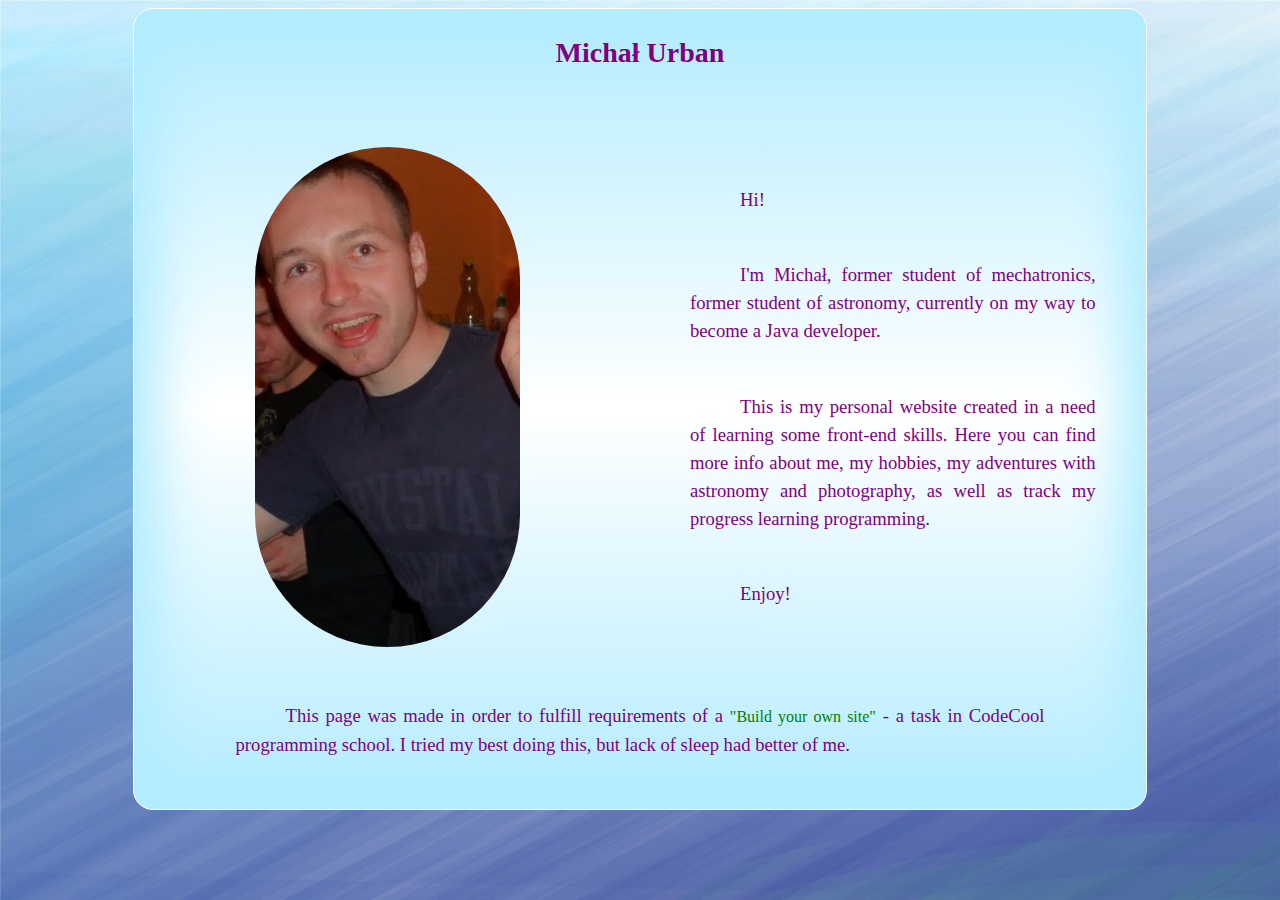
<file: index.html>
<!DOCTYPE html>

<html xml:lang="pl" lang="pl">

<head>
    <meta http-equiv="Content-Type" content="text/html; charset=utf-8" />
    <meta name="Description" content="Sample Site for CodeCool assignement">
    <meta name="Keywords" content="sample, Urban, CodeCool">
    <link rel="stylesheet" href="css/style.css" type="text/css">
    <link rel="stylesheet" href="css/animation.css" type="text/css">
    <Title>Sample Project - Michał Urban</Title>
    <script src="https://www.w3schools.com/lib/w3.js"></script>
</head>

<body>

    <div w3-include-html="animation.html"></div>
    <div w3-include-html="header.html"></div>

    <div class="content" id="main">
        <p class="title">
            Michał Urban
        </p>

        <div class="container">
            <div class="inner">
                <img class="profile" src="assets/63979_172131522808537_5491830_n.jpg" alt="Picture"/>
            </div>
            <div class="inner">
                <p>
                    Hi!
                </p>
                <p>
                    I'm Michał, former student of mechatronics, former student of astronomy, currently on my way to become a
                    Java developer.
                </p>
                <p>
                    This is my personal website created in a need of learning some front-end skills.
                    Here you can find more info about me, my hobbies, my adventures with astronomy and photography, as well as
                    track my progress learning programming.
                </p>
                <p>
                    Enjoy!
                </p>
            </div>
        </div>

        <p class="highlight">
            This page was made in order to fulfill requirements of a
            <a href="https://codecool.instructure.com/courses/63/assignments/1978?module_item_id=12049">
                "Build your own site"</a> - a task in CodeCool programming school. I tried my best doing this, but
                lack of sleep had better of me.
        </p>
    </div>

    <div w3-include-html="footer.html"></div>

    <script>
        w3.includeHTML();
    </script>
</body>

</html>
</file>
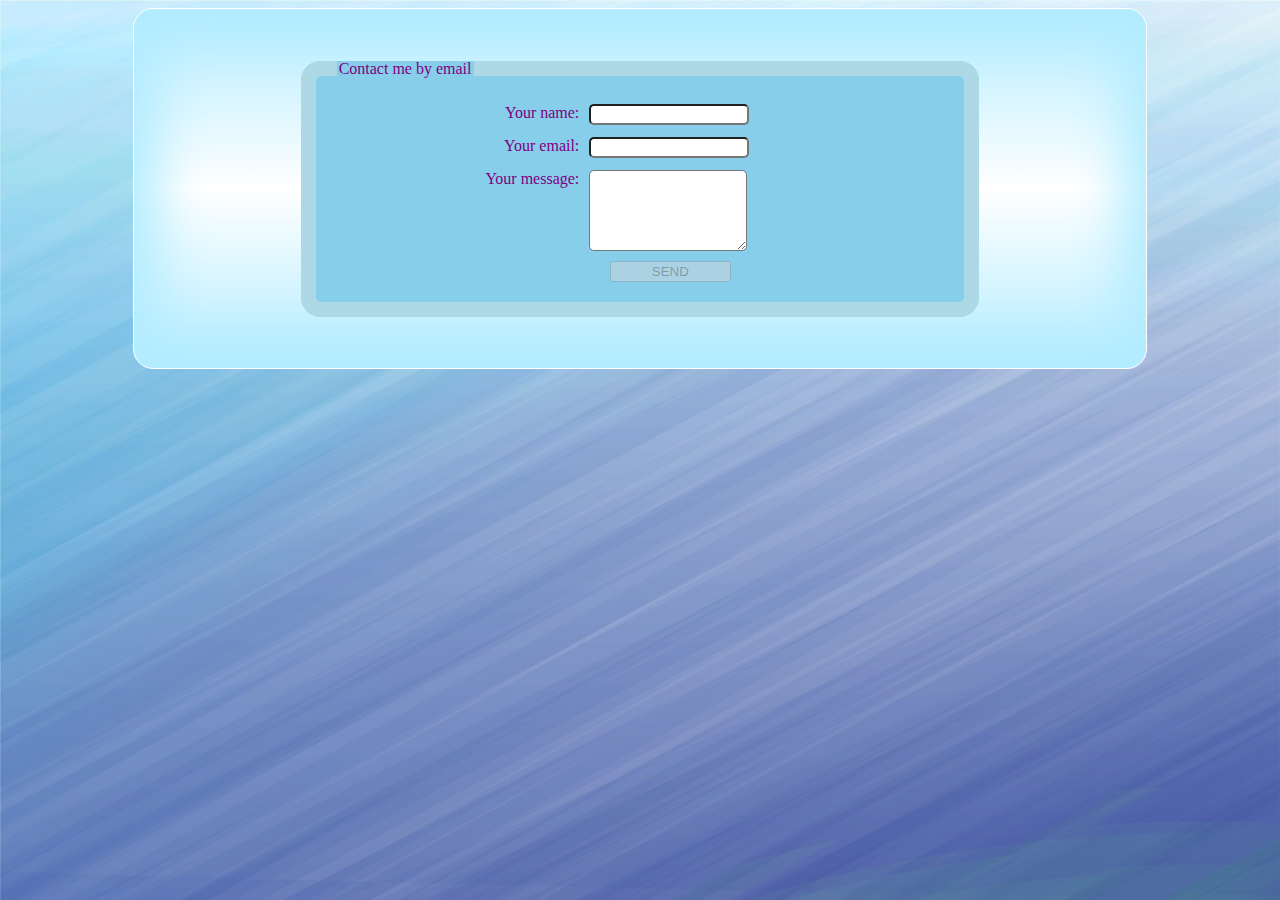
<file: contact.html>
<!DOCTYPE html>

<html xml:lang="pl" lang="pl">

<head>
    <meta http-equiv="Content-Type" content="text/html; charset=utf-8" />
    <meta name="Description" content="Sample Site for CodeCool assignement">
    <meta name="Keywords" content="sample, Urban, CodeCool">
    <link rel="stylesheet" href="css/style.css" type="text/css">
    <Title>Contact</Title>
    <script src="https://www.w3schools.com/lib/w3.js"></script>
</head>

<body>

    <div w3-include-html="header.html"></div>

    <div class="content">
        <form>
            <fieldset>
                <legend>
                    Contact me by email
                </legend>

                <label for="name">Your name: </label>
                <input name="name" class="field" type="text" required /><br />

                <label for="email">Your email: </label>
                <input name="email" class="field" type="email" required /><br />

                <label for="message">Your message: </label>
                <textarea name="message" rows="5" /></textarea><br />

                <input type="submit" value="SEND" class="button" disabled />
            </fieldset>
        </form>
    </div>

    <div w3-include-html="footer.html"></div>

    <script>
        w3.includeHTML();
    </script>
</body>

</html>
</file>
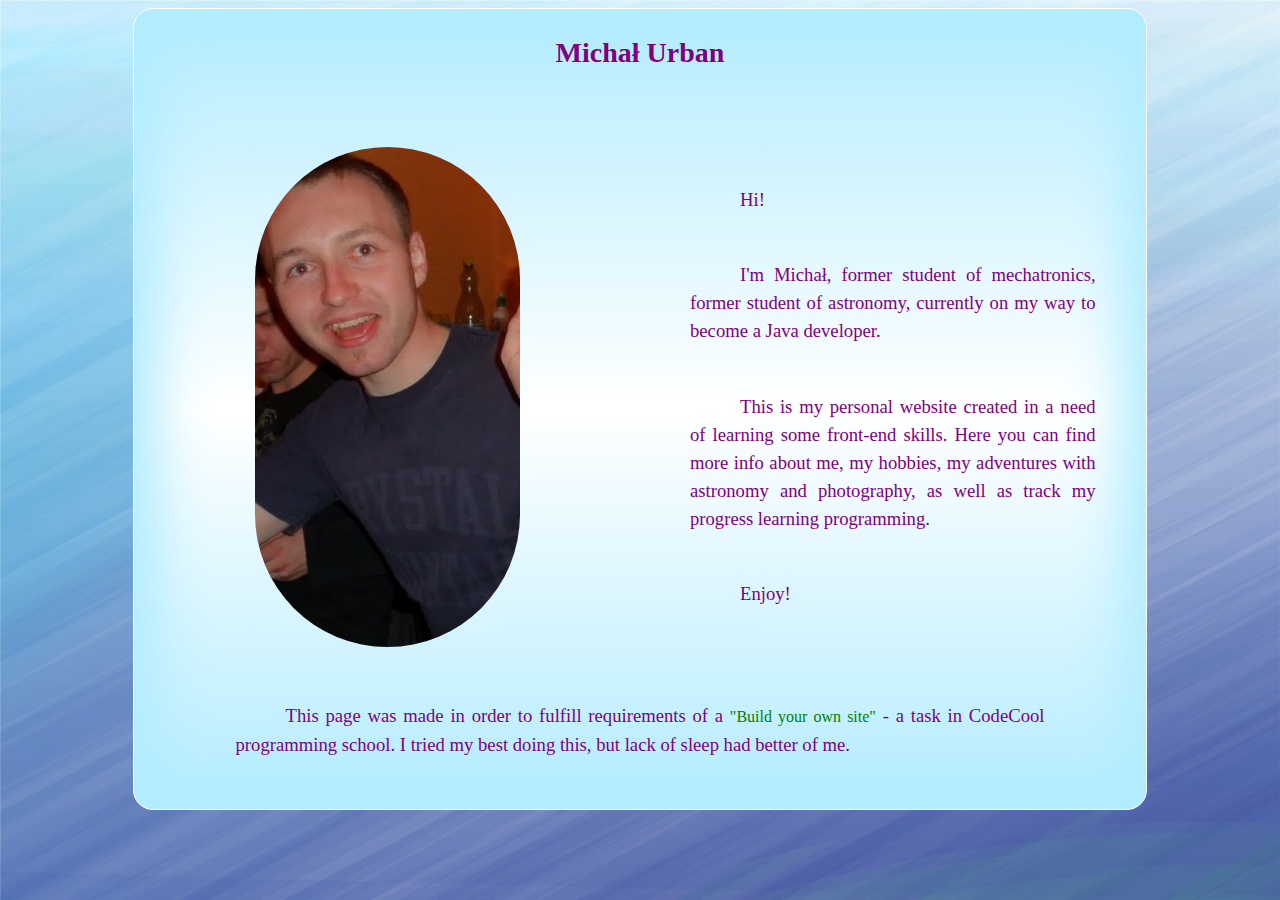
<file: index2.html>
<!DOCTYPE html>

<html xml:lang="pl" lang="pl">

<head>
    <meta http-equiv="Content-Type" content="text/html; charset=utf-8" />
    <meta name="Description" content="Sample Site for CodeCool assignement">
    <meta name="Keywords" content="sample, Urban, CodeCool">
    <link rel="stylesheet" href="css/style.css" type="text/css">
    <link rel="stylesheet" href="css/animation.css" type="text/css">
    <Title>Sample Project - Michał Urban</Title>
    <script src="https://www.w3schools.com/lib/w3.js"></script>
</head>

<body>

    <div w3-include-html="header.html"></div>

    <div class="content" id="main">
        <p class="title">
            Michał Urban
        </p>

        <div class="container">
            <div class="inner">
                <img class="profile" src="assets/63979_172131522808537_5491830_n.jpg" />
            </div>
            <div class="inner">
                <p>
                    Hi!
                </p>
                <p>
                    I'm Michał, former student of mechatronics, former student of astronomy, currently on my way to become a
                    Java developer.
                </p>
                <p>
                    This is my personal website created in a need of learning some front-end skills.
                    Here you can find more info about me, my hobbies, my adventures with astronomy and photography, as well as
                    track my progress learning programming.
                </p>
                <p>
                    Enjoy!
                </p>
            </div>
        </div>

        <p class="highlight">
            This page was made in order to fulfill requirements of a
            <a href="https://codecool.instructure.com/courses/63/assignments/1978?module_item_id=12049">
                "Build your own site"</a> - a task in CodeCool programming school. I tried my best doing this, but
                lack of sleep had better of me.
        </p>
    </div>

    <div w3-include-html="footer.html"></div>

    <script>
        w3.includeHTML();
    </script>
</body>

</html>
</file>
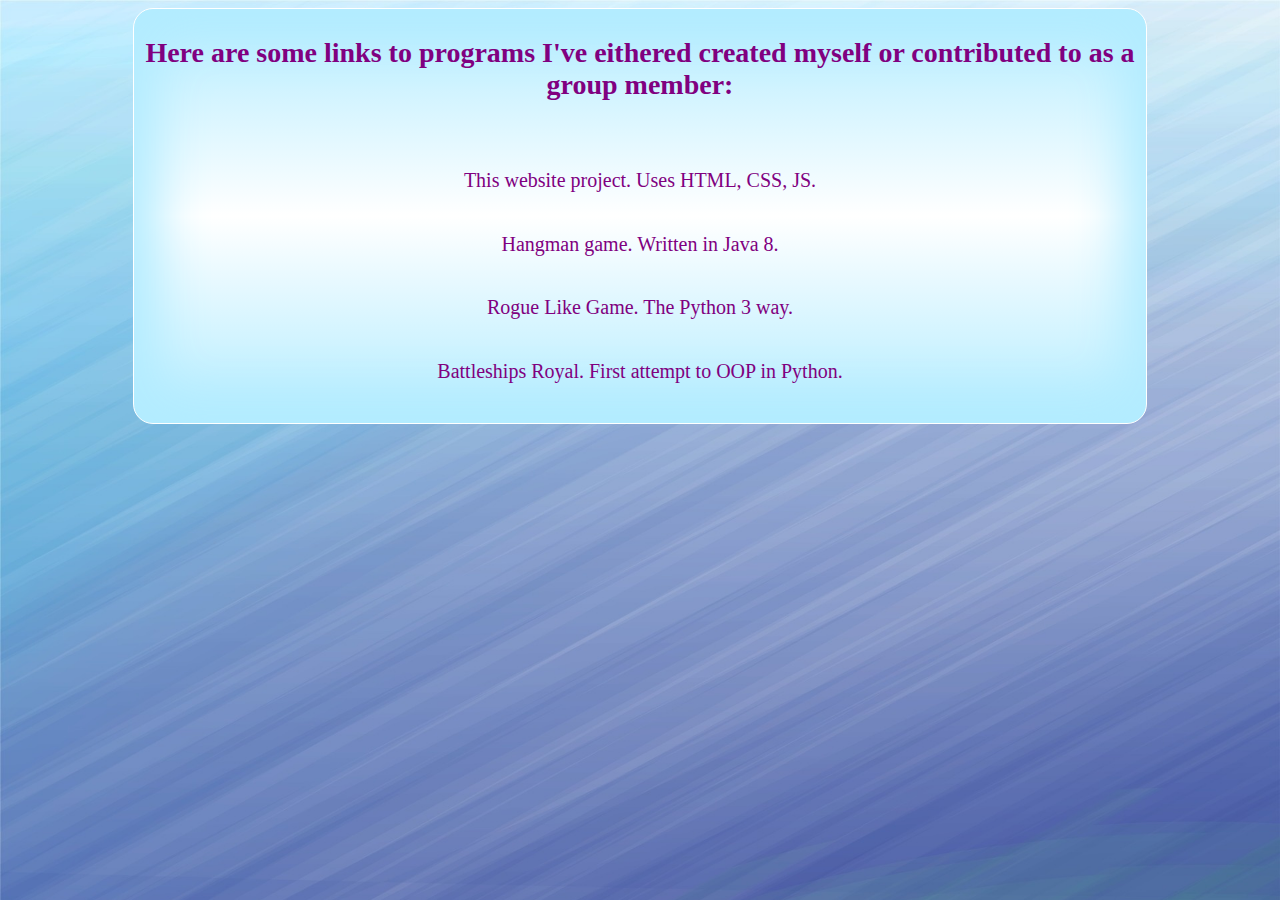
<file: programming.html>
<!DOCTYPE html>

<html xml:lang="pl" lang="pl">

<head>
    <meta http-equiv="Content-Type" content="text/html; charset=utf-8" />
    <meta name="Description" content="Sample Site for CodeCool assignement">
    <meta name="Keywords" content="sample, Urban, CodeCool">
    <link rel="stylesheet" href="css/style.css" type="text/css">
    <Title>Programming</Title>
    <script src="https://www.w3schools.com/lib/w3.js"></script>
</head>

<body>

    <div w3-include-html="header.html"></div>

    <div class="content">
        <p class="title">
            Here are some links to programs I've eithered created myself or contributed to as a group member:
        </p>

        <ul class="inner">
            <li>
                <a href="https://github.com/michalurban23/sample_site">This website project. Uses HTML, CSS, JS.</a>
            </li>
            <li>
                <a href="https://github.com/CodecoolKRK20171/java-1st-si-week-hangman-game-michalurban23">
                    Hangman game. Written in Java 8.</a>
            </li>
            <li>
                <a href="https://github.com/michalurban23/Rogue-Like-Game">Rogue Like Game. The Python 3 way.</a>
            </li>
            <li>
                <a href="https://github.com/CodecoolKRK20171/battleship-in-the-oo-way-kmpk">
                    Battleships Royal. First attempt to OOP in Python.</a>
            </li>
        </ul>
    </div>

    <div w3-include-html="footer.html"></div>

    <script>
        w3.includeHTML();
    </script>
</body>

</html>
</file>
<file: css/style.css>
body {
    background-image: url("../assets/texture-1444067_1920.jpg");
    background-attachment: fixed;
    background-size: cover
}

header {
    border-radius: 20px;
}

header > ol {
    list-style-type: none;
    padding: 0;
    width: 80%;
    margin: auto;
    border: 1px solid white;
    font-size: 18px;
    height: 2em;
    line-height: 2em;
    text-align: center;
    background: linear-gradient(#b3ecff, white, #b3ecff);
    border-radius: inherit;
}

header > ol > li {
    float: left;
    background: linear-gradient(#b3ecff, white, #b3ecff);
    width: 20%;
    margin: auto;
    height: 2em;
    border-radius: inherit;
}

header > ol a {
    display: block;
    border-radius: inherit;
    color: purple;
    text-decoration: none;
    padding: 0 5px;
    font-weight: bold;
    font-style: oblique;
}

header > ol > li > a:hover {
    color: silver;
}

header > ol > li > ul {
    list-style-type: none;
    padding: 0;
    margin: 0;
    display: none;
    border-radius: inherit;
}

header > ol > li:hover > ul {
    display: block;
}

header > ol > li:hover > a {
    background-color: purple;
}

header > ol > li:first-child {
    margin-left: 0;
}

header > ol > li > ul > li > a {
    border-top: 1px solid lightblue;
    border-radius: inherit;
}

header > ol > li > ul > li {
    background: linear-gradient(#b3ecff, white, #b3ecff);
    border-radius: inherit;
}

header > ol > li > ul > li:hover > a {
    background-color: purple;
}

header > ol > li > ul > li:hover a {
    color:silver;
    position: relative;
    z-index: 10;
}

div.content {
    width: 80%;
    margin: auto;
    border: 1px solid white;
    box-shadow: 0 0 50px 25px #b3ecff inset;
    border-radius: 20px;
    color: purple;
    background: linear-gradient(#b3ecff, white, #b3ecff);
}

div.container {
    width: 100%;
    background-color: transparent;
    display: flex;
    justify-content: center;
    align-items: center;
}

div.inner {
    display: grid;
    width: 50%;
}

div.footer {
    width: 80%;
    margin: auto;
    border: 1px solid white;
    box-shadow: 0 0 20px 10px #b3ecff inset;
    border-radius: 20px;
    color: purple;
    background: linear-gradient(#b3ecff, white, #b3ecff);
}

p {
    font: 14pt/21pt Consolas, serif;
    padding: 5px 50px;
    text-indent: 50px;
    text-align: justify;
}

p.highlight {
    width: 80%;
    margin: auto;
    font: 14pt/21pt Consolas, serif;
    padding: 5px 50px 50px;
    text-indent: 50px;
    text-align: justify;
}

p.title {
    font: bold 21pt Cambria, serif;
    padding: inherit;
    text-align: center;
    text-indent: inherit;
}

p.small {
    font: 10pt Tahoma, serif;
    padding: 0 0;
    text-indent: 0;
    text-align: center;
}

img.small {
    padding: 0 5px 0 20px;
    margin: auto;
    width: 20px;
    height: 20px;
}

img.profile {
    padding: 50px 50px;
    margin: auto;
    border-radius: 220px;
    height: 500px;
}

img.center {
    display: block;
    margin: auto;
    width: 60%;
    padding: 10px;
}

ul.inner {
    list-style-type: none;
    margin: auto;
    padding: 2%;
    width: 50%;
}

ul.inner li a {
    text-decoration: none;
    display: block;
    padding: 4% 2%;
    color: purple;
    font: 20px Consolas, serif;
    text-align: center;
}

ul.inner li a:hover {
    color:silver;
    background-color: purple;
    box-shadow: 0 0 15px 7px #CCC inset;
    border-radius:20px;
}

a {
    color: green;
    padding: 0px;
    text-decoration: none;
    font-size: 12pt;
}

a:hover {
    color: silver;
    font-size: 14pt;
    font-weight: bolder;
    font-style: italic;
}

a.feet:link, a.feet:visited {
    background-color: transparent;
    color: purple;
    padding: 0px;
    text-align: center;
    text-decoration: none;
    display: inline-block;
}

a.feet:hover, a.feet:active {
    color: #0011AA;
}

fieldset {
    background: skyblue;
    border: 15px solid lightblue;
    border-radius: 20px;
    margin: 5% auto;
    padding: 2%;
    width: 60%;
}

label {
    width: 40%;
    vertical-align: top;
    text-align: right;
    display: inline-block;
    padding: 1% 0;
}

input.field {
    width: 25%;
    margin: 1%;
    border-radius: 5px;
}

textarea {
    width: 25%;
    margin: 1%;
    border-radius: 5px;
}

input.button {
    width: 20%;
    height: 10%;
    margin: auto 45%;
    text-align: center;
}
</file>
<file: css/animation.css>
/* Starting animation */

@keyframes
fadeIn {
    0% {
        opacity: 0.2;
        color: purple;
        font-size: 20pt;
    } 50% {
        opacity: 0.6;
        color: gold;
        font-size: 90pt;
    } 80% {
        opacity: 1;
        color: purple;
        font-size: 160pt;
    } 100% {
        opacity: 1;
        color: purple;
        font-size: 160pt;
    }
}

@keyframes
fadeOut {
    from {
        opacity: 1;
        z-index: 1;
    } to {
        opacity: 0;
        z-index: -1;
    }
}

.fade-in {
    opacity: 0;
    animation: fadeIn ease-in 1;
    animation-fill-mode: backwards;
    animation-duration: 10s;
    animation-delay: 0s;
}

.fade-out {
    opacity: 1;
    animation: fadeOut ease-in 1;
    animation-fill-mode: backwards;
    animation-duration: 5s;
    animation-delay: 10s;
    animation-iteration-count: 1;
}

div.welcome {
    opacity: 0;
    position: fixed;
    margin: auto;
    background-image: url("../assets/texture-1444067_1920.jpg");
    width: 100%;
    height: 100%;
    float: center;
    align-self: center;
    z-index: -1;
}

p.welcome {
    vertical-align: middle;
    text-align: center;
    text-shadow: 10;
}
</file>
